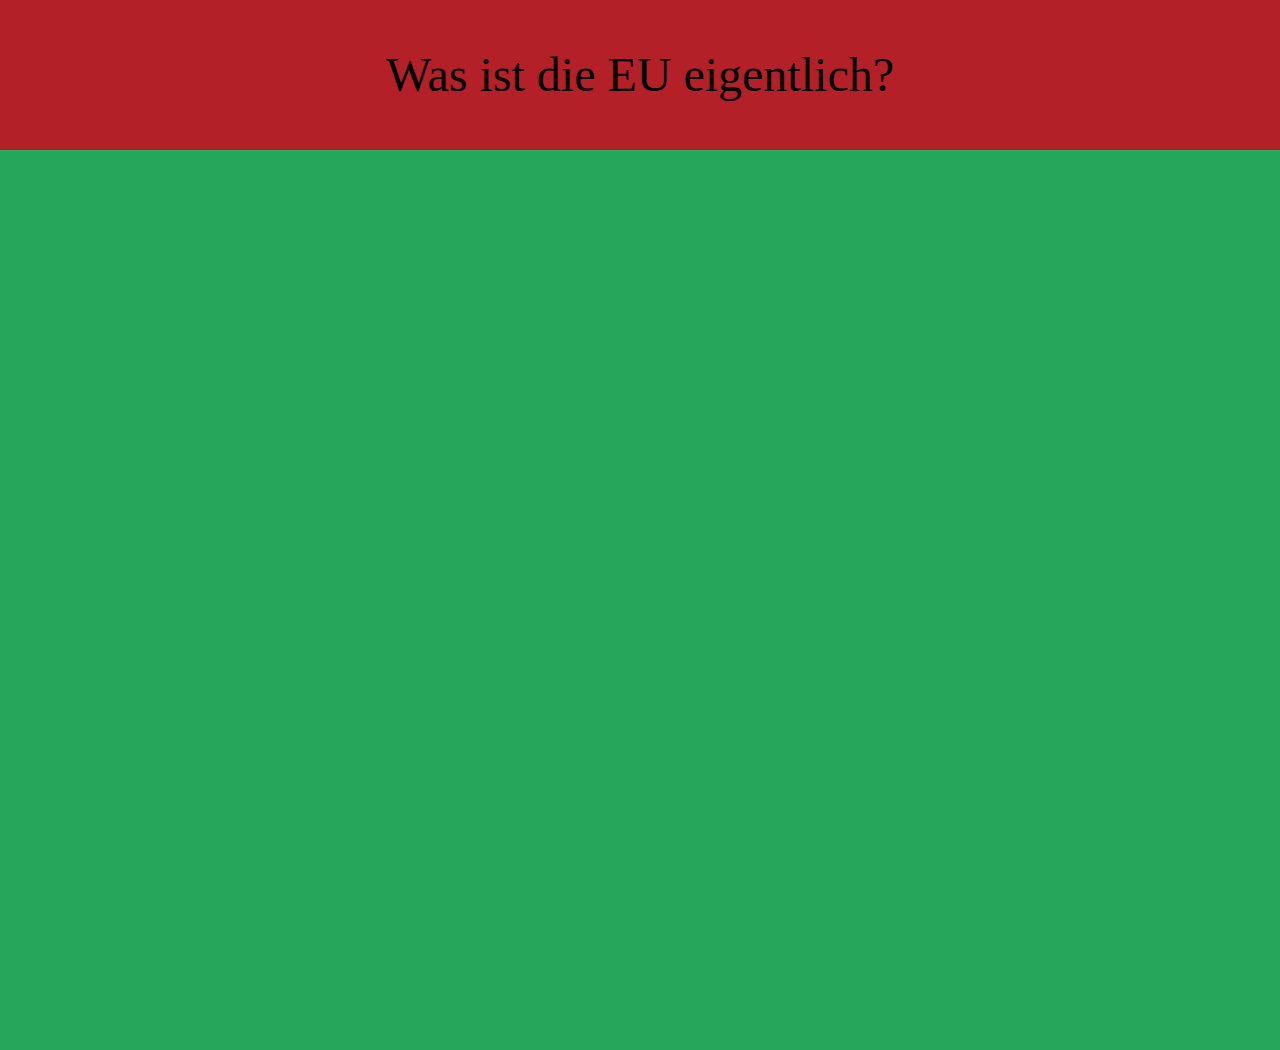
<file: GKNeu/BGinfo.html>
<!DOCTYPE html>
<html lang="en">
<head>
    <meta charset="UTF-8">
    <meta http-equiv="X-UA-Compatible" content="IE=edge">
    <meta name="viewport" content="width=device-width, initial-scale=1.0">
    <title>Hintergrund-Infos</title>

    <!--[if !IE]> -->
    <link href="styleBG.css" rel="stylesheet" type="text/css" media="only screen" />
    <link href="styleBG.css" rel="stylesheet" type="text/css" media="only screen and (max-device-width: 480px) , only screen and (-webkit-min-device-pixel-ratio: 2) , screen and (-webkit-device-pixel-ratio:1.5)" />
    <!-- <![endif]-->

   <!--[if IE]> -->
   <meta name="viewport" content="width=device-width, initial-scale=1.0">
   <link href="styleBG.css" rel="stylesheet" />
   <!--[endif] -->

    <!--[if IEMobile]> -->
    <link href="styleBG.css" rel="stylesheet" />
    <!--[endif] -->
</head>
<body class="BGBody">
    <div class="BGContainer">
        <header class="BGHead"> <div> Was ist die EU eigentlich? </div></header>
        <div class="ArticleContainer">

        </div>



    </div>
</body>
</html>
</file>
<file: GKNeu/styleBG.css>
body, html{
    padding: 0px;
    margin: 0px;
    background-color: #ededed;

}


.BGBody{
    -ms-overflow-style: none;
    scrollbar-width: none;
    background-color: #26a65b;
}
.BGBody::-webkit-scrollbar{
    display: none;
}

.BGContainer{
    width: 100%;
    min-width: 500px;
    margin: 0px;
    text-align: center;
}

.BGHead{
    background-color: #b32028;
    width: 100%;
    height: 150px;
    line-height: 150px;
    text-align: center;
    padding: 0px;
    font-size: xxx-large;
    font-font: Arial, Helvetica, sans-serif;
}

.ArticleContainer{
    width: 100%;
    height: 900px;
    margin: 0px;
    padding: 0px;
    object-fit: cover;
    min-width: 500px;
}
</file>
